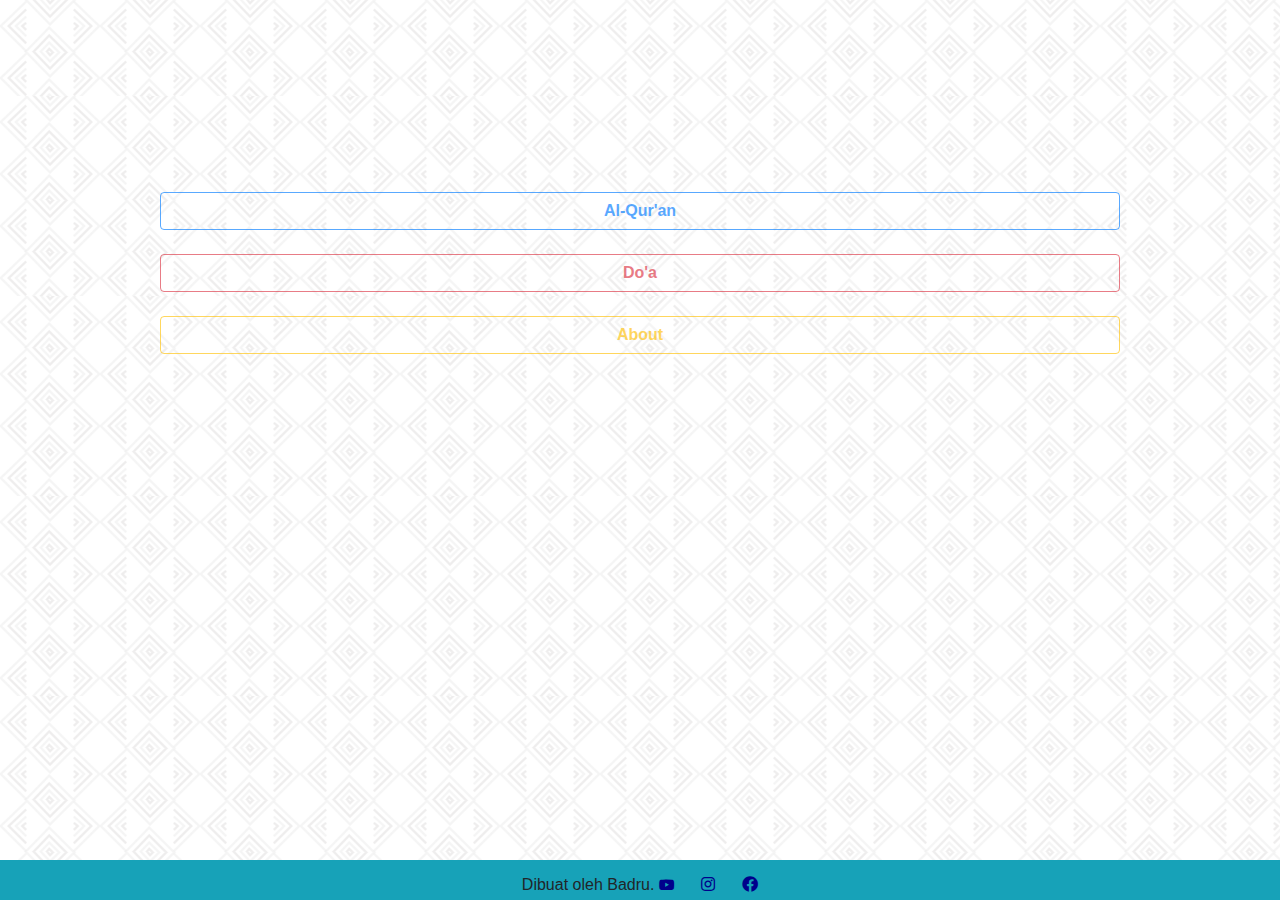
<file: index.html>
<!DOCTYPE html>
<html lang="en">

<head>
	<meta name="dicoding:email" content="badruakfm@gmail.com">
	<meta charset="UTF-8">
	<meta name="viewport" content="width=device-width, initial-scale=1">
	<title>Quran</title>
	<link rel="shortcut icon" href="favicon.ico" type="image/x-icon">
	<link rel="stylesheet" href="https://stackpath.bootstrapcdn.com/bootstrap/4.4.1/css/bootstrap.min.css"
		integrity="sha384-Vkoo8x4CGsO3+Hhxv8T/Q5PaXtkKtu6ug5TOeNV6gBiFeWPGFN9MuhOf23Q9Ifjh" crossorigin="anonymous">
	<link rel="stylesheet" href="https://cdnjs.cloudflare.com/ajax/libs/font-awesome/5.13.0/css/all.min.css">
	<link rel="stylesheet" href="assets/style.css">
</head>

<body class="bg-home-screen">
	<main>
		<div class="menu">
			<button id="quran"
				class="btn btn-outline-primary btn-block text text-primary font-weight-bold disabled">Al-Qur'an</button><br>
			<button id="doa"
				class="btn btn-outline-danger btn-block text text-danger font-weight-bold disabled">Do'a</button><br>
			<button id="about" class="btn btn-outline-warning btn-block text text-warning font-weight-bold disabled">About</button><br>
		</div>
	</main>
	<footer class="bg bg-info">
		<p>Dibuat oleh Badru. <a href="https://www.youtube.com/channel/UC6d_6GIV1x2nE7oY9KE6sTw"><i
					class="fab fa-youtube fa-sm"></i></a> &nbsp;&nbsp;&nbsp;&nbsp;&nbsp;<a target="_blank"
				href="https://www.instagram.com/badruti94/"><i class="fab fa-instagram"></i></a>
			&nbsp;&nbsp;&nbsp;&nbsp;&nbsp;<a href="https://www.facebook.com/badru.saja.58"><i
					class="fab fa-facebook"></i></a></p>
	</footer>

	<script src="https://ajax.googleapis.com/ajax/libs/jquery/3.4.1/jquery.min.js"></script>
	<script src="https://cdnjs.cloudflare.com/ajax/libs/popper.js/1.16.0/umd/popper.min.js"></script>
	<script src="https://maxcdn.bootstrapcdn.com/bootstrap/4.4.1/js/bootstrap.min.js"></script>
	<script src="./assets/script.js"></script>
	<script>
		indexPage();
	</script>
</body>

</html>
</file>
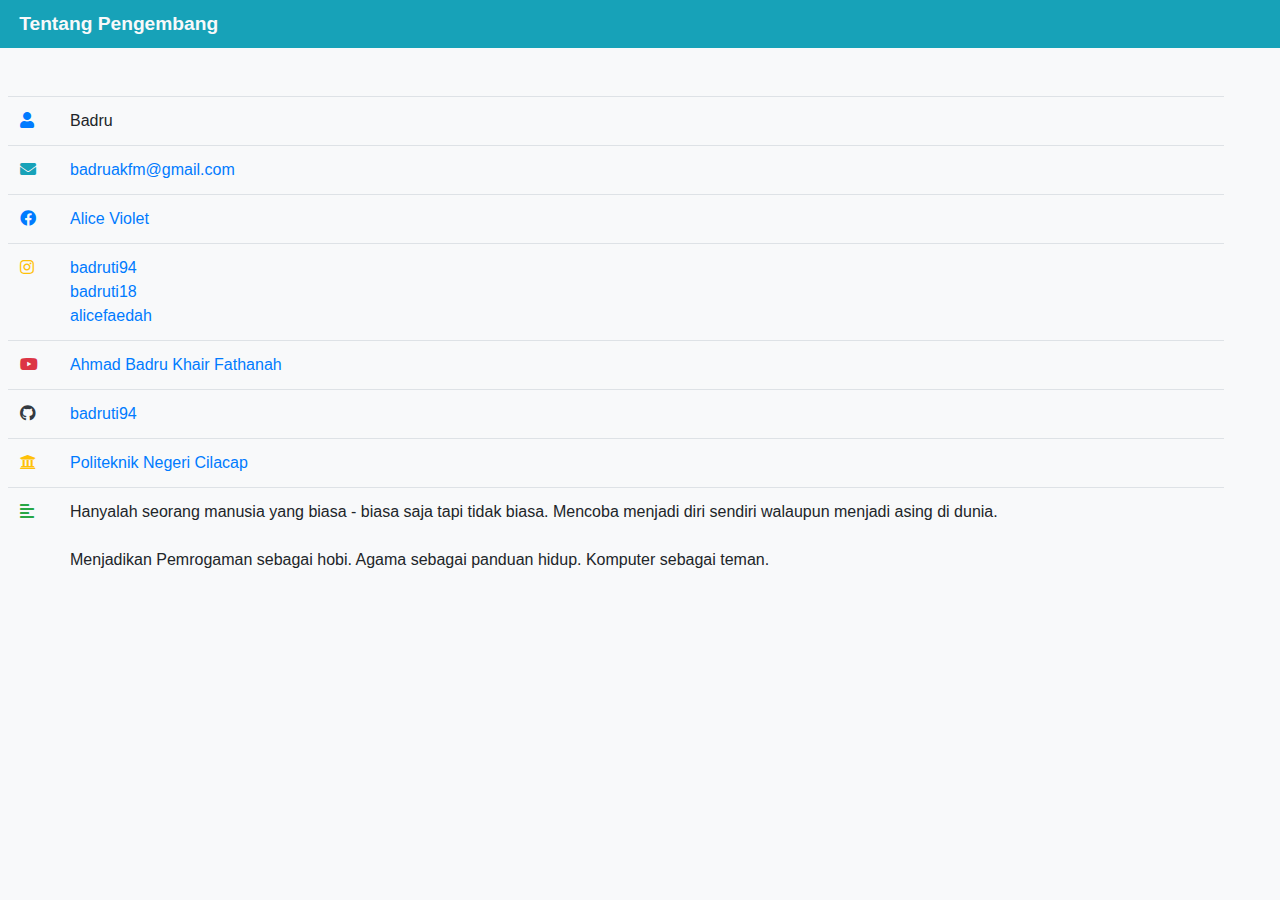
<file: about.html>
<!DOCTYPE html>
<html lang="en">

<head>
    <meta name="dicoding:email" content="badruakfm@gmail.com">
    <meta charset="UTF-8">
    <meta name="viewport" content="width=device-width, initial-scale=1">
    <title>About Me</title>
    <link rel="shortcut icon" href="favicon.ico" type="image/x-icon">
    <link rel="stylesheet" href="https://stackpath.bootstrapcdn.com/bootstrap/4.4.1/css/bootstrap.min.css"
        integrity="sha384-Vkoo8x4CGsO3+Hhxv8T/Q5PaXtkKtu6ug5TOeNV6gBiFeWPGFN9MuhOf23Q9Ifjh" crossorigin="anonymous">
    <link rel="stylesheet" href="https://cdnjs.cloudflare.com/ajax/libs/font-awesome/5.13.0/css/all.min.css">
    <link rel="stylesheet" href="assets/style.css">
</head>

<body class="bg-light">
    <header class="header-quran bg-info text-light m-0">
        <span class="about-judul">Tentang Pengembang</span>
    </header>
    <main class="about">
        <table class="table table mt-5 ml-2">
            <tbody>
                <tr>
                    <td width="50" class="text text-primary"><i class="fas fa-user"></i></td>
                    <td>Badru</td>
                </tr>
                <tr>
                    <td class="text text-info"><i class="fas fa-envelope"></i></td>
                    <td><a target="_blank" href="mailto:badruakfm@gmail.com">badruakfm@gmail.com</a></td>
                </tr>
                <tr>
                    <td class="text text-primary"><i class="fab fa-facebook"></i></td>
                    <td><a target="_blank" href="https://www.facebook.com/badru.saja.58">Alice Violet</a>
                    </td>
                </tr>
                <tr>
                    <td class="text text-warning"><i class="fab fa-instagram"></i></td>
                    <td><a target="_blank" href="https://www.instagram.com/badruti94/">badruti94</a><br>
                        <a target="_blank" href="https://www.instagram.com/badruti18/">badruti18</a><br>
                        <a target="_blank" href="https://www.instagram.com/alicefaedah/">alicefaedah</a>
                    </td>
                </tr>
                <tr>
                    <td class="text text-danger"><i class="fab fa-youtube"></i></td>
                    <td><a target="_blank" href="https://www.youtube.com/channel/UC6d_6GIV1x2nE7oY9KE6sTw">Ahmad Badru Khair
                            Fathanah</a></td>
                </tr>
                <tr>
                    <td class="text text-dark"><i class="fab fa-github"></i></td>
                    <td><a target="_blank" href="https://github.com/badruti94/">badruti94</a></td>
                </tr>
                <tr>
                    <td class="text text-warning"><i class="fas fa-university"></i></td>
                    <td><a target="_blank" href="https://pnc.ac.id/">Politeknik Negeri Cilacap</a></td>
                </tr>
                <tr>
                    <td class="text text-success"><i class="fas fa-align-left"></i></td>
                    <td style="text-align: justify;">Hanyalah seorang manusia yang biasa - biasa saja tapi tidak biasa.
                        Mencoba menjadi diri sendiri walaupun menjadi asing di dunia. <br><br>
                        Menjadikan Pemrogaman sebagai hobi. Agama sebagai panduan hidup. Komputer sebagai teman.
                    </td>
                </tr>
            </tbody>
        </table>
    </main>
    <script src="https://ajax.googleapis.com/ajax/libs/jquery/3.4.1/jquery.min.js"></script>
    <script src="https://cdnjs.cloudflare.com/ajax/libs/popper.js/1.16.0/umd/popper.min.js"></script>
    <script src="https://maxcdn.bootstrapcdn.com/bootstrap/4.4.1/js/bootstrap.min.js"></script>
</body>

</html>
</file>
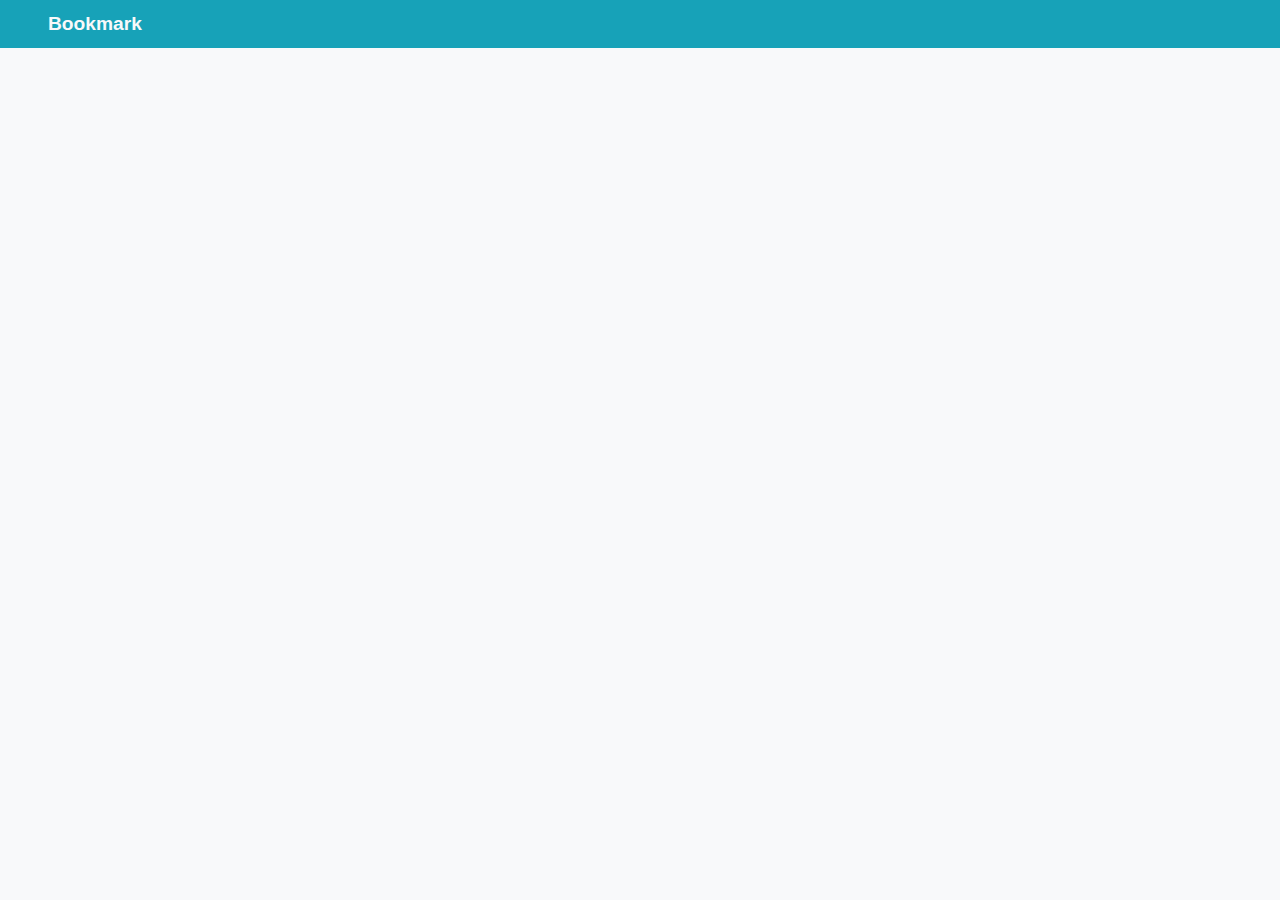
<file: bookmark.html>
<!DOCTYPE html>
<html lang="en">

<head>
    <meta name="dicoding:email" content="badruakfm@gmail.com">
    <meta charset="UTF-8">
    <meta name="viewport" content="width=device-width, initial-scale=1">
    <title>Bookmark</title>
    <link rel="shortcut icon" href="favicon.ico" type="image/x-icon">
    <link rel="stylesheet" href="https://stackpath.bootstrapcdn.com/bootstrap/4.4.1/css/bootstrap.min.css"
        integrity="sha384-Vkoo8x4CGsO3+Hhxv8T/Q5PaXtkKtu6ug5TOeNV6gBiFeWPGFN9MuhOf23Q9Ifjh" crossorigin="anonymous">
    <link rel="stylesheet" href="https://cdnjs.cloudflare.com/ajax/libs/font-awesome/5.13.0/css/all.min.css">
    <link rel="stylesheet" href="assets/style.css">
</head>

<body class="bg-light">
    <header class="header-quran bg-info text-light m-0">
        <span class="judul">Bookmark</span>
    </header>
    <main class="">
        <ul id="list-bookmark" class="list-group mt-5">
        </ul>
    </main>
    <script src="https://ajax.googleapis.com/ajax/libs/jquery/3.4.1/jquery.min.js"></script>
    <script src="https://cdnjs.cloudflare.com/ajax/libs/popper.js/1.16.0/umd/popper.min.js"></script>
    <script src="https://maxcdn.bootstrapcdn.com/bootstrap/4.4.1/js/bootstrap.min.js"></script>
    <script src="./assets/storage.js"></script>
    <script src="./assets/script.js"></script>
    <script>
        bookmarkPage();
    </script>
</body>

</html>
</file>
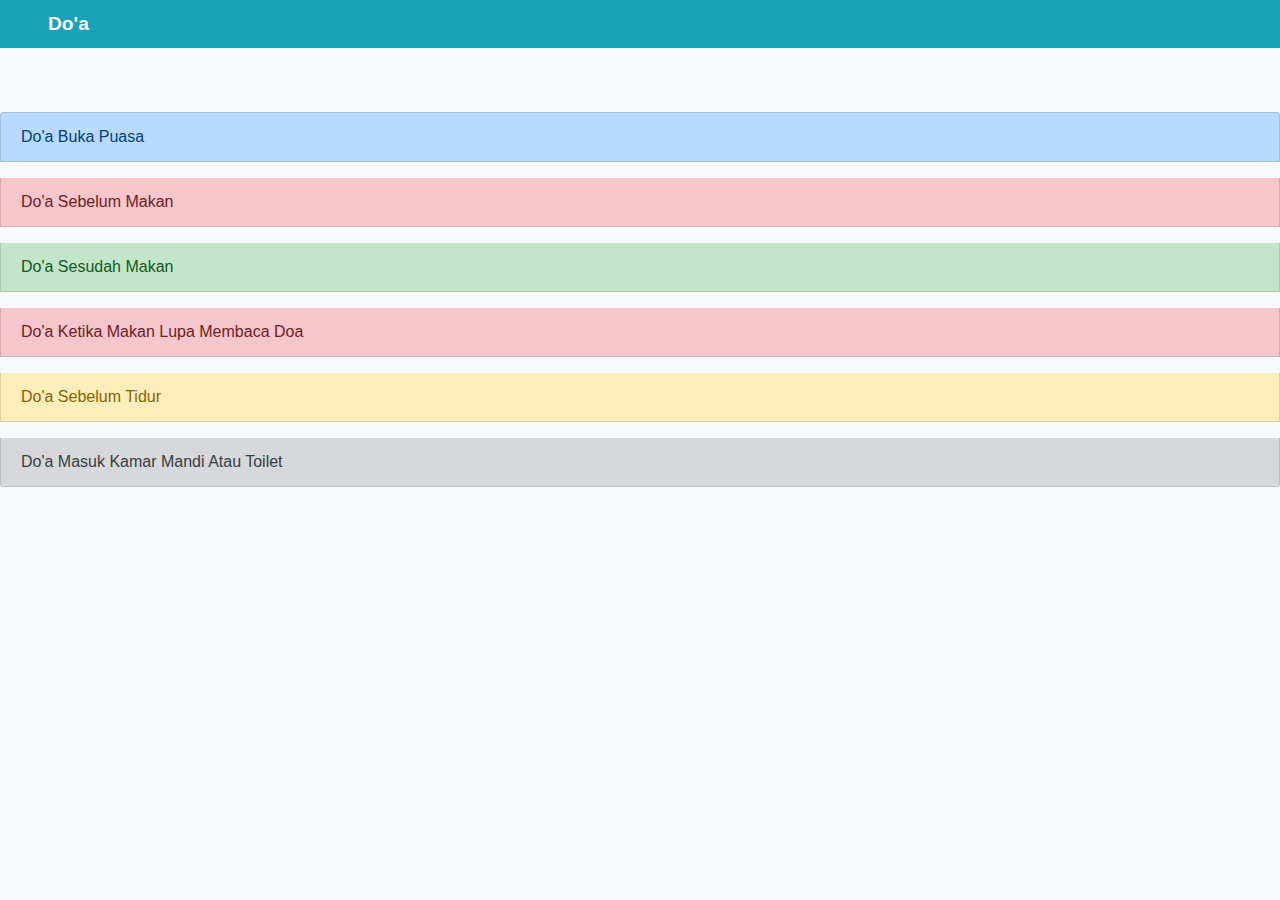
<file: doa-list.html>
<!DOCTYPE html>
<html lang="en">

<head>
    <meta name="dicoding:email" content="badruakfm@gmail.com">
    <meta charset="UTF-8">
    <meta name="viewport" content="width=device-width, initial-scale=1">
    <title>Daftar Do'a</title>
    <link rel="shortcut icon" href="favicon.ico" type="image/x-icon">
    <link rel="stylesheet" href="https://stackpath.bootstrapcdn.com/bootstrap/4.4.1/css/bootstrap.min.css"
        integrity="sha384-Vkoo8x4CGsO3+Hhxv8T/Q5PaXtkKtu6ug5TOeNV6gBiFeWPGFN9MuhOf23Q9Ifjh" crossorigin="anonymous">
    <link rel="stylesheet" href="https://cdnjs.cloudflare.com/ajax/libs/font-awesome/5.13.0/css/all.min.css">
    <link rel="stylesheet" href="assets/style.css">
</head>

<body class="bg-light">
    <header class="header-quran bg-info text-light m-0">
        <span class="judul">Do'a</span>
    </header>
    <main class="">
        <ul id="list-doa" class="list-group mt-5">
        </ul>
    </main>
    <script src="https://ajax.googleapis.com/ajax/libs/jquery/3.4.1/jquery.min.js"></script>
    <script src="https://cdnjs.cloudflare.com/ajax/libs/popper.js/1.16.0/umd/popper.min.js"></script>
    <script src="https://maxcdn.bootstrapcdn.com/bootstrap/4.4.1/js/bootstrap.min.js"></script>
    <script src="./assets/data/doa.js"></script>
    <script src="./assets/script.js"></script>
    <script>
        doaListPage();
    </script>
</body>

</html>
</file>
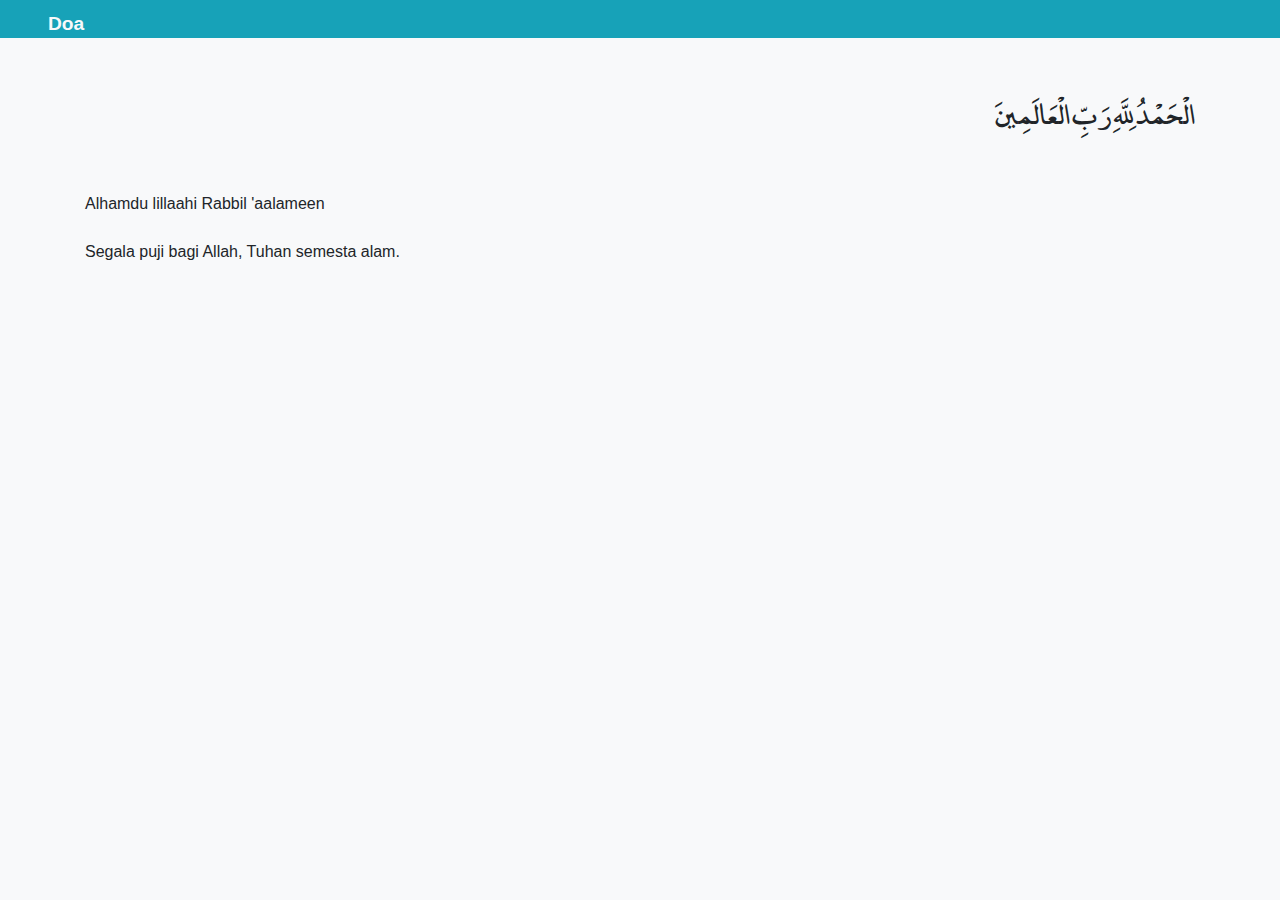
<file: doa.html>
<!DOCTYPE html>
<html lang="en">

<head>
    <meta name="dicoding:email" content="badruakfm@gmail.com">
    <meta charset="UTF-8">
    <meta name="viewport" content="width=device-width, initial-scale=1">
    <title>Doa</title>
    <link rel="shortcut icon" href="favicon.ico" type="image/x-icon">
    <link rel="stylesheet" href="https://stackpath.bootstrapcdn.com/bootstrap/4.4.1/css/bootstrap.min.css"
        integrity="sha384-Vkoo8x4CGsO3+Hhxv8T/Q5PaXtkKtu6ug5TOeNV6gBiFeWPGFN9MuhOf23Q9Ifjh" crossorigin="anonymous">
    <link rel="stylesheet" href="https://cdnjs.cloudflare.com/ajax/libs/font-awesome/5.13.0/css/all.min.css">
    <link rel="stylesheet" href="assets/style.css">
</head>

<body class="bg-light">
    <header class="header-quran bg-info text-light m-0" style="height: auto;">
        <span class="judul">Doa </span>
    </header>
    <main class="">
        <div class="container">
            <div class="teks-arab mt-5">الْحَمْدُ لِلَّهِ رَبِّ الْعَالَمِينَ</div>
            <br>
            <div class="teks-latin">Alhamdu lillaahi Rabbil 'aalameen</div>
            <br>
            <div class="teks-indo">Segala puji bagi Allah, Tuhan semesta alam.</div>
        </div>
    </main>
    <script src="https://ajax.googleapis.com/ajax/libs/jquery/3.4.1/jquery.min.js"></script>
    <script src="https://cdnjs.cloudflare.com/ajax/libs/popper.js/1.16.0/umd/popper.min.js"></script>
    <script src="https://maxcdn.bootstrapcdn.com/bootstrap/4.4.1/js/bootstrap.min.js"></script>
    <script src="./assets/data/doa.js"></script>
    <script src="./assets/script.js"></script>
    <script>
        doaPage();
    </script>
</body>

</html>
</file>
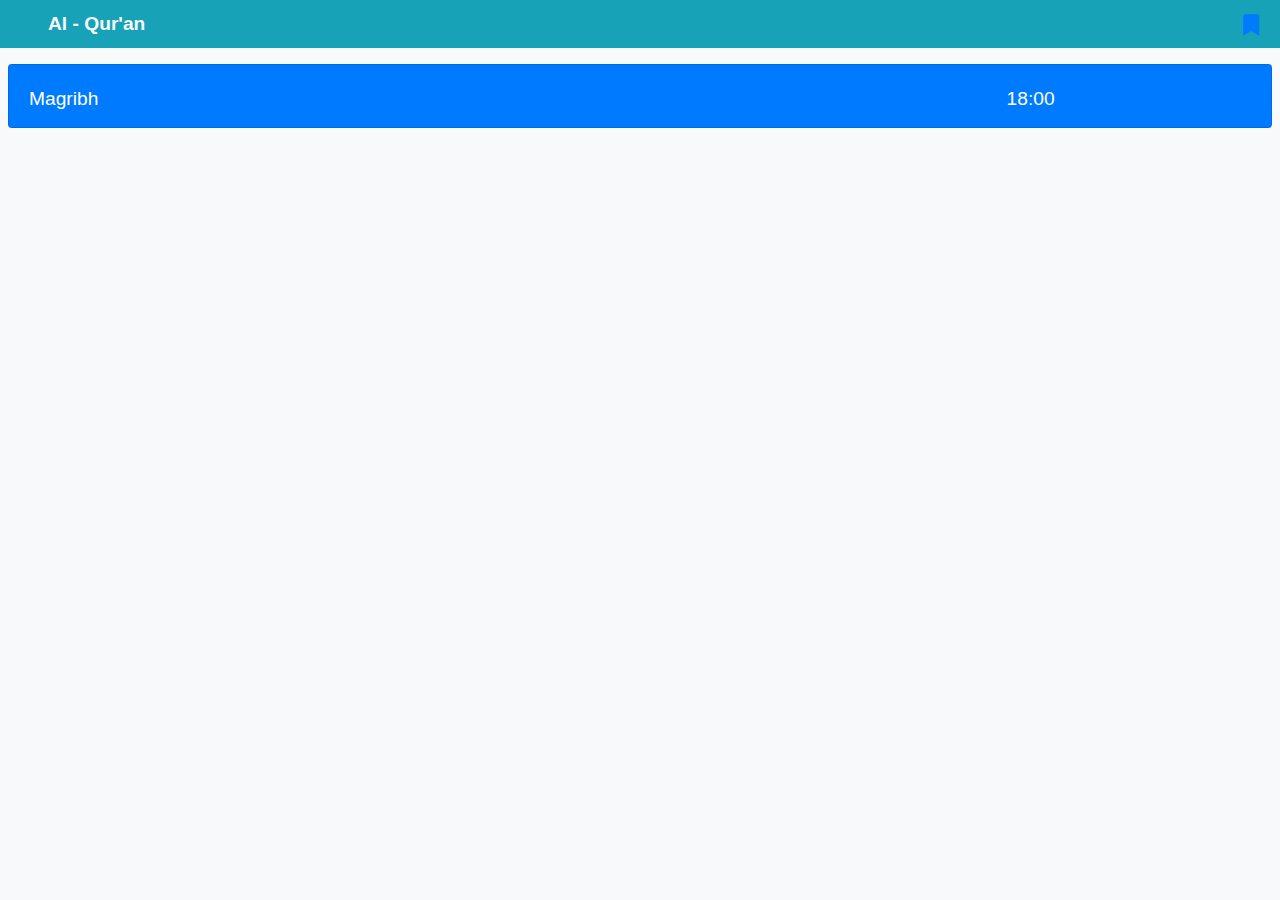
<file: jadwal_shalat.html>
<!DOCTYPE html>
<html lang="en">

<head>
    <meta charset="UTF-8">
    <meta name="viewport" content="width=device-width, initial-scale=1">
    <title>Document</title>
    <link rel="shortcut icon" href="favicon.ico" type="image/x-icon">
    <link rel="stylesheet" href="https://stackpath.bootstrapcdn.com/bootstrap/4.4.1/css/bootstrap.min.css"
        integrity="sha384-Vkoo8x4CGsO3+Hhxv8T/Q5PaXtkKtu6ug5TOeNV6gBiFeWPGFN9MuhOf23Q9Ifjh" crossorigin="anonymous">
    <link rel="stylesheet" href="https://cdnjs.cloudflare.com/ajax/libs/font-awesome/5.13.0/css/all.min.css">
    <link rel="stylesheet" href="assets/style.css">
</head>

<body class="bg-light">
    <header class="header-quran bg-info text-light m-0">
        <span class="judul">Al - Qur'an</span><span class="ikon"><a href=""><i
                    class="fas fa-bookmark fa-lg"></i></a></span>
    </header>
    <main class="">
        <div class="card text-white bg-primary mt-3 m-2">
            <div class="card-body" style="display: flex;">
                <p class="kata">Magribh</p>
                <p class="jam">18:00</p>
            </div>
        </div>
    </main>
    <script src="https://ajax.googleapis.com/ajax/libs/jquery/3.4.1/jquery.min.js"></script>
    <script src="https://cdnjs.cloudflare.com/ajax/libs/popper.js/1.16.0/umd/popper.min.js"></script>
    <script src="https://maxcdn.bootstrapcdn.com/bootstrap/4.4.1/js/bootstrap.min.js"></script>
</body>

</html>
</file>
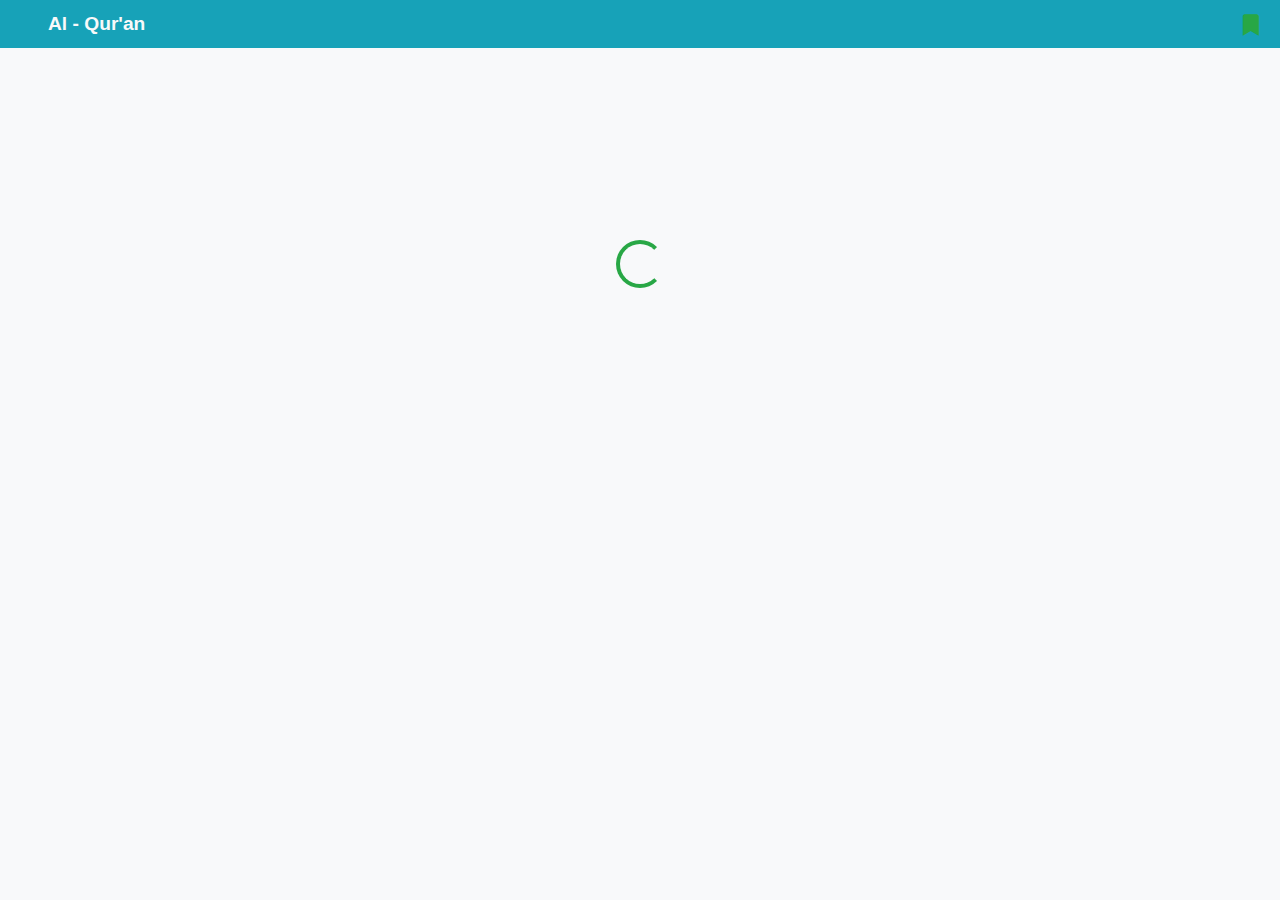
<file: quran.html>
<!DOCTYPE html>
<html lang="en">

<head>
	<meta name="dicoding:email" content="badruakfm@gmail.com">
	<meta charset="UTF-8">
	<meta name="viewport" content="width=device-width, initial-scale=1">
	<title>Al - Qur'an</title>
	<link rel="shortcut icon" href="favicon.ico" type="image/x-icon">
	<link rel="stylesheet" href="https://stackpath.bootstrapcdn.com/bootstrap/4.4.1/css/bootstrap.min.css"
		integrity="sha384-Vkoo8x4CGsO3+Hhxv8T/Q5PaXtkKtu6ug5TOeNV6gBiFeWPGFN9MuhOf23Q9Ifjh" crossorigin="anonymous">
	<link rel="stylesheet" href="https://cdnjs.cloudflare.com/ajax/libs/font-awesome/5.13.0/css/all.min.css">
	<link rel="stylesheet" href="assets/style.css">
</head>

<body class="bg-light">
	<header class="header-quran bg-info text-light m-0">
		<span class="judul">Al - Qur'an</span><span class="ikon text-success"><a ><i
					class="fas fa-bookmark fa-lg"></i></a></span>
	</header>
	<main class="">
		<table class="table">
			<tbody id="list" class="table-success">

			</tbody>
		</table>

	</main>
	<div class="loading">
		<div class="d-flex justify-content-center">
			<div class="spinner-border text-success" style="width: 3rem; height: 3rem;" role="status">
				<span class="sr-only">Loading...</span>
			</div>
		</div>
	</div>

	<script src="https://ajax.googleapis.com/ajax/libs/jquery/3.4.1/jquery.min.js"></script>
	<script src="https://cdnjs.cloudflare.com/ajax/libs/popper.js/1.16.0/umd/popper.min.js"></script>
	<script src="https://maxcdn.bootstrapcdn.com/bootstrap/4.4.1/js/bootstrap.min.js"></script>
	<script src="./assets/script.js"></script>
	<script>
		quranPage();
	</script>
</body>

</html>
</file>
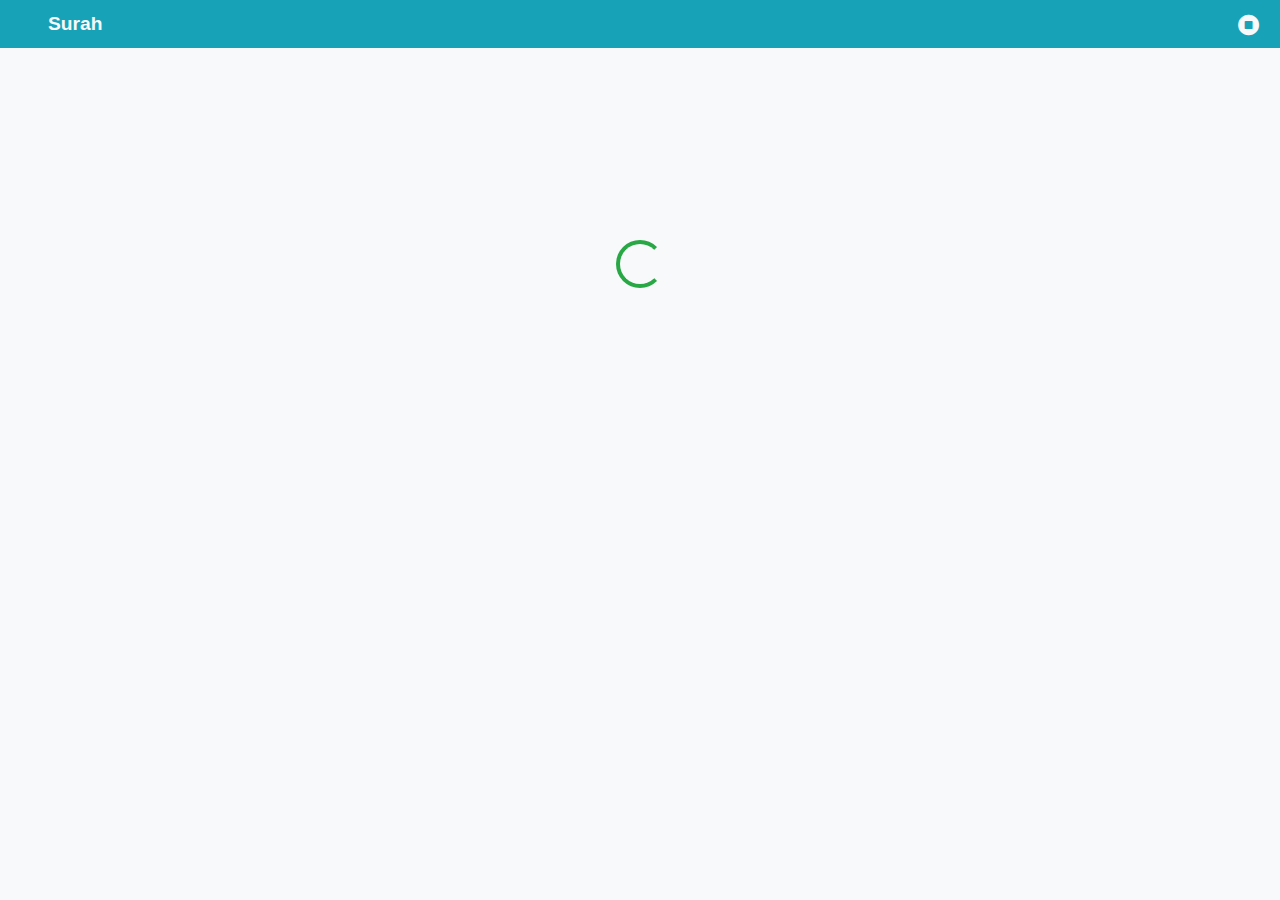
<file: surah.html>
<!DOCTYPE html>
<html lang="en">

<head>
    <meta name="dicoding:email" content="badruakfm@gmail.com">
    <meta charset="UTF-8">
    <meta name="viewport" content="width=device-width, initial-scale=1">
    <title>Surah</title>
    <link rel="shortcut icon" href="favicon.ico" type="image/x-icon">
    <link rel="stylesheet" href="https://stackpath.bootstrapcdn.com/bootstrap/4.4.1/css/bootstrap.min.css"
        integrity="sha384-Vkoo8x4CGsO3+Hhxv8T/Q5PaXtkKtu6ug5TOeNV6gBiFeWPGFN9MuhOf23Q9Ifjh" crossorigin="anonymous">
    <link rel="stylesheet" href="https://cdnjs.cloudflare.com/ajax/libs/font-awesome/5.13.0/css/all.min.css">

    <link rel="stylesheet" href="assets/style.css">
</head>

<body class="bg-light">
    <header class="header-quran bg-info text-light m-0">
        <span class="judul">Surah</span><span class="ikon"><span class="text text-light"><i
                    class="fas fa-stop-circle fa-lg"></i></span></span>
    </header>
    <main class="">
        <div class="list-audio" style="display: none;">

        </div>

        <ul id="list-ayah">
        </ul>
    </main>
    <div class="loading">
        <div class="d-flex justify-content-center">
            <div class="spinner-border text-success" style="width: 3rem; height: 3rem;" role="status">
                <span class="sr-only">Loading...</span>
            </div>
        </div>
    </div>
    <!-- Flexbox container for aligning the toasts -->
    <div aria-live="polite" aria-atomic="true" class="d-flex justify-content-center align-items-center"
        style="min-height: 200px;">

        <!-- Then put toasts within -->
        <div class="toast bg-dark" role="alert" aria-live="assertive" aria-atomic="true" data-delay="1000">
            <div class="toast-body text-light">
                Bookmark Tersimpan
            </div>
        </div>
    </div>
    <script src="https://ajax.googleapis.com/ajax/libs/jquery/3.4.1/jquery.min.js"></script>
    <script src="https://cdnjs.cloudflare.com/ajax/libs/popper.js/1.16.0/umd/popper.min.js"></script>
    <script src="https://maxcdn.bootstrapcdn.com/bootstrap/4.4.1/js/bootstrap.min.js"></script>

    <script src="./assets/storage.js"></script>
    <script src="./assets/script.js"></script>
    <script>
        surahPage();
    </script>
</body>

</html>
</file>
<file: assets/style.css>
@font-face {
    font-family: "mequran";
    src: url('./me_quran.ttf');
    font-weight: bold;
}

* {
    padding: 0;
    margin: 0;
}


.bg-home-screen {
    background-image: url("image/greek-vase.png");
}

.full-screen {
    font-size: 2em;
    position: absolute;
    top: 1em;
    right: 1em;
}


.menu {
    width: 75%;
    margin: 0 auto;
    margin-top: 45%;
}

.item-menu {
    margin: 5px;
}

footer {
    position: absolute;
    bottom: 0;
    text-align: center;
    padding: 1em;
    width: 100%;
    line-height: 0;
    height: 2.5em;
}

footer a {
    color: darkblue;
}


.header-quran {
    width: 100%;
    height: 3em;
    display: flex;
    position: sticky;
    top: 0;
}

.header-quran .judul {
    margin-top: 0.5em;
    height: 100%;
    margin-left: 2.5em;
    flex-basis: 50%;
    font-weight: bold;
    font-size: 1.2em;
}

.header-quran .ikon {
    text-align: right;
    flex-basis: 50%;
}

.header-quran i {
    margin-top: 0.8em;
    margin-right: 1em;
}

.no_s {
    border-radius: 50%;
    width: 2.5em;
    height: 2.5em;
    margin-top: 0;

    border: 2px solid #8FD19E;
    top: 0;
    text-align: center;
    line-height: 2.3em;
}


.td1 {
    padding: 0;
}

.td2 {
    line-height: 2.5em;
}


.tebal {
    font-weight: 450;
}


/* surah.html */
.list-item {
    display: flex;
    border-bottom: 0.02em solid #6C757D;
}

.list-item:last-child {
    border-bottom: none;
}

.item-icon {
    flex-basis: 13%;
    text-align: center;
}

.item-icon .no-ayat,
.item-icon i {
    margin-top: 1.4em;

}

.item-teks {
    flex-basis: 75%;
}

.teks-arab {
    font-family: 'mequran';
    text-align: right;
    margin-top: 1.2em;
    font-size: 1.7em;
    line-height: 2em;
    margin-bottom: 1em;
}

.no-ayat {
    border: 2px solid #218838;
    width: 2em;
    text-align: center;
    border-radius: 50%;
    margin: 0 auto;
    margin-top: 0.5em;
}

/* Jadwal Shalat */


.card-body .kata {
    display: inline;
    flex-basis: 80%;
}

.card-body .jam {
    display: inline;
    flex-basis: 20%;
}

.card-body .kata,
.card-body .jam {
    font-size: 1.2em;
}

.card {
    height: 4em;
}


/* About */
.about {
    max-width: 95%;
}

.about-judul {
    margin-top: 0.5em;
    height: 100%;
    margin-left: 1em;
    font-weight: bold;
    font-size: 1.2em;
}

.about-ikon {
    line-height: 2em;
}

.loading {
    margin-top: 50%;
}

.toast{
    position: fixed;
    top: 50%;
}


@media only screen and (min-width: 1000px) {
    .menu{
        margin-top: 15%;
    }
    .loading{
        margin-top: 15%;
    }
}
</file>
